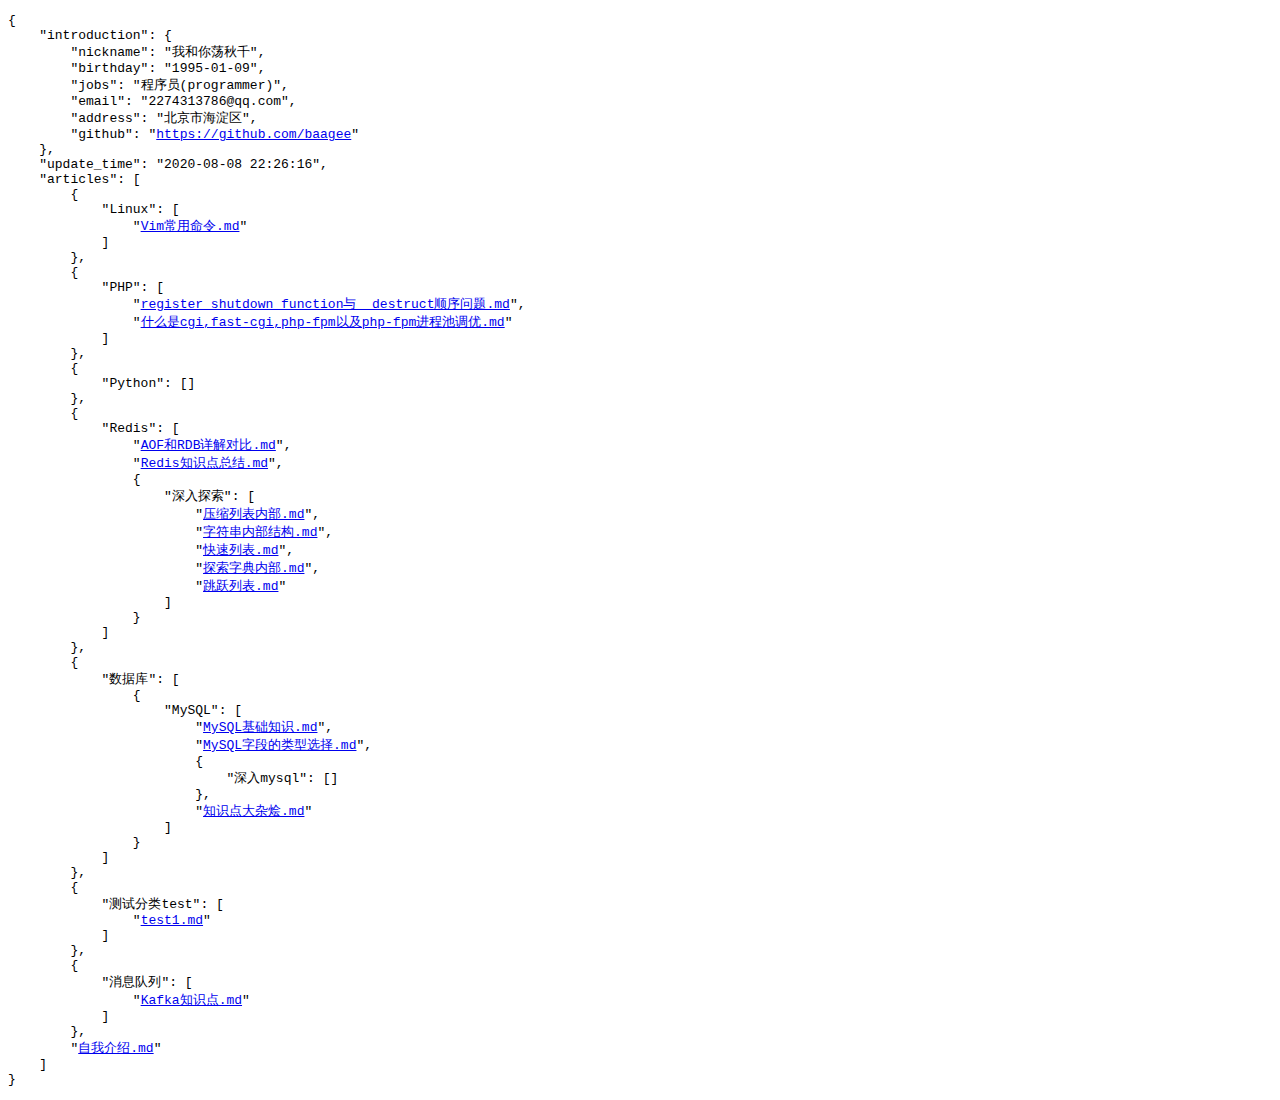
<file: index.html>
<!DOCTYPE html>
<html lang="en">
<head>
    <meta http-equiv="Content-Type" content="text/html; charset=UTF-8">
    <meta http-equiv="X-UA-Compatible" content="IE=edge">
    <title>Hello</title>
    <meta name="keywords" content="index">
    <meta name="viewport" content="width=device-width, initial-scale=1">
    <meta name="renderer" content="webkit">
    <meta http-equiv="Cache-Control" content="no-siteapp">
    <link rel="alternate icon" class="js-site-favicon" type="image/png" href="assets/favicon.png">
</head>

<body>
<div>
    <pre>{
    "introduction": {
        "nickname": "我和你荡秋千",
        "birthday": "1995-01-09",
        "jobs": "程序员(programmer)",
        "email": "2274313786@qq.com",
        "address": "北京市海淀区",
        "github": "<a target='_blank' href='https://github.com/baagee'>https://github.com/baagee</a>"
    },
    "update_time": "2020-08-08 22:26:16",
    "articles": [
        {
            "Linux": [
                "<a href='view.html?p=/articles/Linux/Vim常用命令.md'>Vim常用命令.md</a>"
            ]
        },
        {
            "PHP": [
                "<a href='view.html?p=/articles/PHP/register_shutdown_function与__destruct顺序问题.md'>register_shutdown_function与__destruct顺序问题.md</a>",
                "<a href='view.html?p=/articles/PHP/什么是cgi,fast-cgi,php-fpm以及php-fpm进程池调优.md'>什么是cgi,fast-cgi,php-fpm以及php-fpm进程池调优.md</a>"
            ]
        },
        {
            "Python": []
        },
        {
            "Redis": [
                "<a href='view.html?p=/articles/Redis/AOF和RDB详解对比.md'>AOF和RDB详解对比.md</a>",
                "<a href='view.html?p=/articles/Redis/Redis知识点总结.md'>Redis知识点总结.md</a>",
                {
                    "深入探索": [
                        "<a href='view.html?p=/articles/Redis/深入探索/压缩列表内部.md'>压缩列表内部.md</a>",
                        "<a href='view.html?p=/articles/Redis/深入探索/字符串内部结构.md'>字符串内部结构.md</a>",
                        "<a href='view.html?p=/articles/Redis/深入探索/快速列表.md'>快速列表.md</a>",
                        "<a href='view.html?p=/articles/Redis/深入探索/探索字典内部.md'>探索字典内部.md</a>",
                        "<a href='view.html?p=/articles/Redis/深入探索/跳跃列表.md'>跳跃列表.md</a>"
                    ]
                }
            ]
        },
        {
            "数据库": [
                {
                    "MySQL": [
                        "<a href='view.html?p=/articles/数据库/MySQL/MySQL基础知识.md'>MySQL基础知识.md</a>",
                        "<a href='view.html?p=/articles/数据库/MySQL/MySQL字段的类型选择.md'>MySQL字段的类型选择.md</a>",
                        {
                            "深入mysql": []
                        },
                        "<a href='view.html?p=/articles/数据库/MySQL/知识点大杂烩.md'>知识点大杂烩.md</a>"
                    ]
                }
            ]
        },
        {
            "测试分类test": [
                "<a href='view.html?p=/articles/测试分类test/test1.md'>test1.md</a>"
            ]
        },
        {
            "消息队列": [
                "<a href='view.html?p=/articles/消息队列/Kafka知识点.md'>Kafka知识点.md</a>"
            ]
        },
        "<a href='view.html?p=/articles/自我介绍.md'>自我介绍.md</a>"
    ]
}
</pre>
</div>
</body>
</html>
</file>
